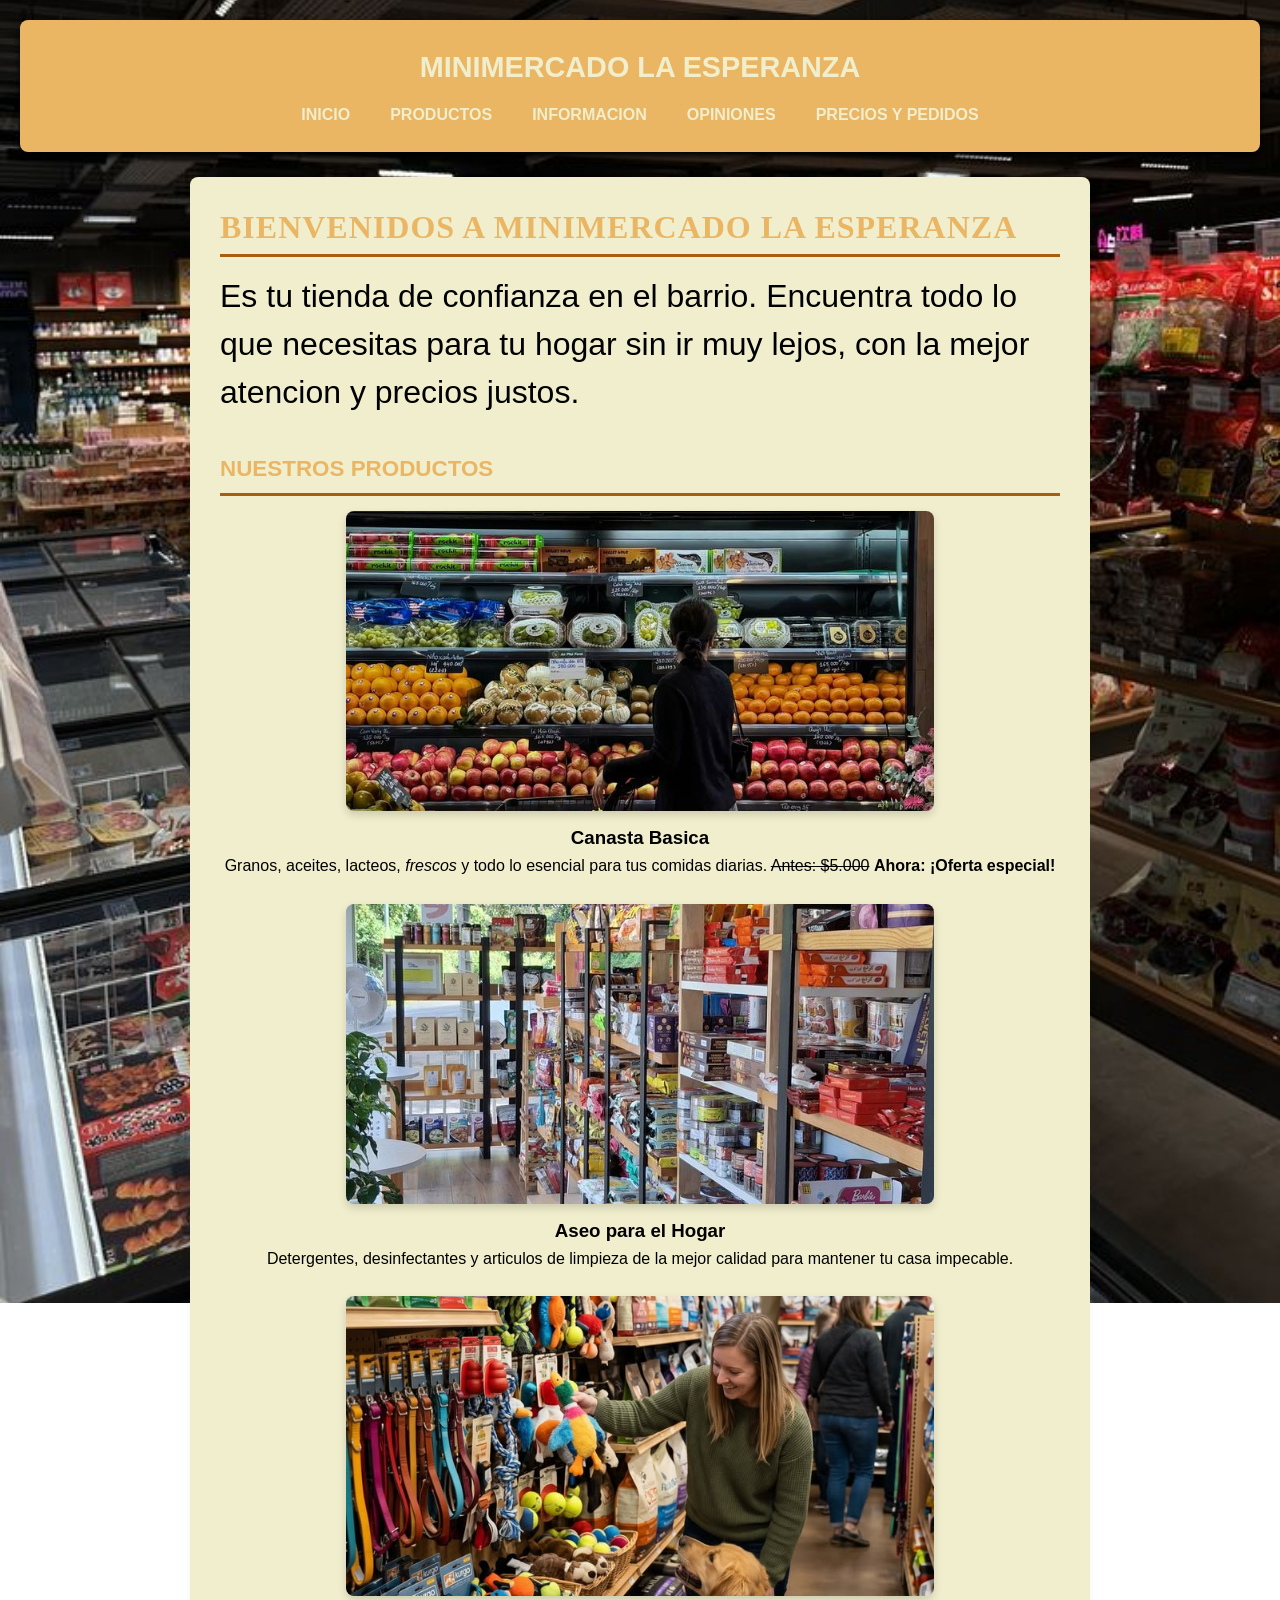
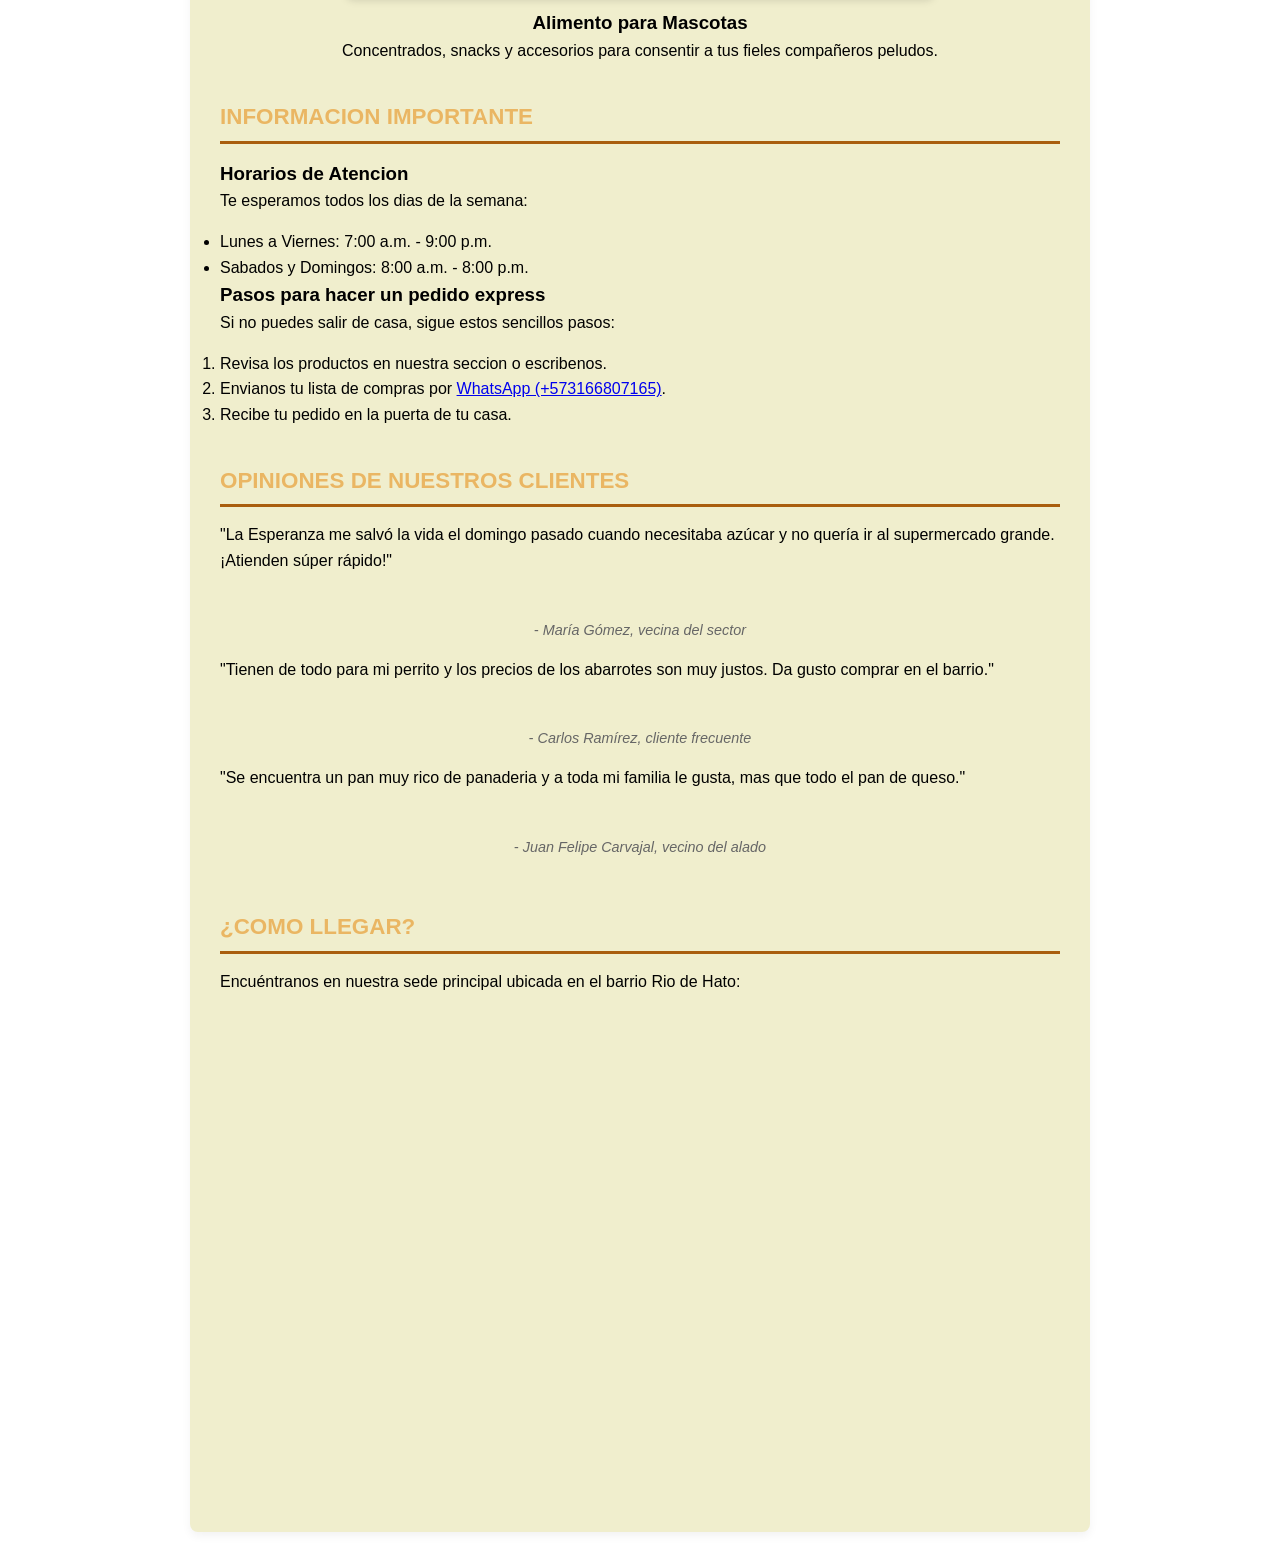
<file: HTML/index.html>
<!DOCTYPE html>
<html lang="es">
<head>
    <meta charset="UTF-8">
    <meta name="viewport" content="width=device-width, initial-scale=1.0">
    <meta name="description" content="Minimercado La Esperanza: abarrotes, aseo y alimentos para mascotas en tu barrio.">
    <title>Minimercado La Esperanza - Inicio</title>
    <link rel="stylesheet" href="../CSS/styles.css">
</head>
<body>
    <!-- VÍDEO DE FONDO-->
    <video autoplay muted loop playsinline class="video-fondo-total">
        <!-- Ruta desde la carpeta HTML hacia videos/ -->
        <source src="../videos/video1.mp4" type="video/mp4">
        Tu navegador no soporta vídeo en fondo.
    </video>

    <!-- Encabezado y Navegacion Compartida -->
    <header>
        <div class="logo-container">
            <h1>MINIMERCADO <strong>LA ESPERANZA</strong></h1>
        </div>
        <nav>
            <ul>
                <li><a href="index.html">INICIO</a></li>
                <li><a href="index.html#productos">PRODUCTOS</a></li>
                <li><a href="index.html#info">INFORMACION</a></li>
                <li><a href="index.html#opiniones">OPINIONES</a></li>
                <li><a href="datos.html">PRECIOS Y PEDIDOS</a></li>
            </ul>
        </nav>
    </header>


    <!-- Contenido Principal -->
    <main>
        <!-- Presentacion -->
        <section id="presentacion">
            <h2>BIENVENIDOS a Minimercado La Esperanza</h2>
            <p>Es tu tienda de confianza en el barrio. Encuentra todo lo que necesitas para tu hogar sin ir muy lejos, con la mejor atencion y precios justos.</p>
        </section>

        <!-- Seccion de Productos -->
        <section id="productos">
            <h2>NUESTROS PRODUCTOS</h2>
            <div class="tarjetas-contenedor">
                <article class="tarjeta">
                    <img src="../imagenes/compras.jpg" alt="Estanteria con abarrotes y granos del minimercado">
                    <h3>Canasta Basica</h3>
                    <p>Granos, aceites, lacteos, <em>frescos</em> y todo lo esencial para tus comidas diarias. <s>Antes: $5.000</s> <strong>Ahora: ¡Oferta especial!</strong></p>
                </article>

                <article class="tarjeta">
                    <img src="../imagenes/imagen1.jpg" alt="Productos de limpieza y aseo para el hogar">
                    <h3>Aseo para el Hogar</h3>
                    <p>Detergentes, desinfectantes y articulos de limpieza de la mejor calidad para mantener tu casa impecable.</p>
                </article>

                <article class="tarjeta">
                    <img src="../imagenes/mascota.jpg" alt="Alimento para perros y gatos en exhibicion">
                    <h3>Alimento para Mascotas</h3>
                    <p>Concentrados, snacks y accesorios para consentir a tus fieles compañeros peludos.</p>
                </article>
            </div>
        </section>

        <!-- Informacion -->
        <section id="info">
            <h2>INFORMACION IMPORTANTE</h2>
            
            <article>
                <h3>Horarios de Atencion</h3>
                <p>Te esperamos todos los dias de la semana:</p>
                <ul>
                    <li>Lunes a Viernes: 7:00 a.m. - 9:00 p.m.</li>
                    <li>Sabados y Domingos: 8:00 a.m. - 8:00 p.m.</li>
                </ul>
            </article>

            <article>
                <h3>Pasos para hacer un pedido express</h3>
                <p>Si no puedes salir de casa, sigue estos sencillos pasos:</p>
                <ol>
                    <li>Revisa los productos en nuestra seccion o escribenos.</li>
                    <li>Envianos tu lista de compras por <a href="https://wa.me/573166807165" target="_blank" rel="noopener noreferrer">WhatsApp (+573166807165)</a>.</li>
                    <li>Recibe tu pedido en la puerta de tu casa.</li>
                </ol>
            </article>
        </section>
    
    
    <!-- Opiniones de Clientes-->
        <section id="opiniones">
            <h2>OPINIONES DE NUESTROS CLIENTES </h2>
            <blockquote cite="https://maps.google.com">
                <p>"La Esperanza me salvó la vida el domingo pasado cuando necesitaba azúcar y no quería ir al supermercado grande. ¡Atienden súper rápido!"</p>
                <footer>- <cite>María Gómez, vecina del sector</cite></footer>
            </blockquote>
            
            <blockquote cite="https://maps.google.com">
                <p>"Tienen de todo para mi perrito y los precios de los abarrotes son muy justos. Da gusto comprar en el barrio."</p>
                <footer>- <cite>Carlos Ramírez, cliente frecuente</cite></footer>
            </blockquote>
            <blockquote cite="https://maps.google.com">
                <p>"Se encuentra un pan muy rico de panaderia y a toda mi familia le gusta, mas que todo el pan de queso."</p>
                <footer>- <cite>Juan Felipe Carvajal, vecino del alado </cite></footer>
            </blockquote>
        </section>

        <!--Llegar -->
        <section id="lugar">
            <h2>¿COMO LLEGAR?</h2>
            <p>Encuéntranos en nuestra sede principal ubicada en el barrio Rio de Hato:</p>
            <div class="mapa-contenedor">
                <iframe src="https://www.google.com/maps/embed?pb=!1m18!1m12!1m3!1d15828.5!2d-73.05!3d6.98!2m3!1f0!2f0!3f0!3m2!1i1024!2i768!4f13.1!3m3!1m2!1s0x8e683f!2sPiedecuesta%2C%26nbsp%3BSantander!5e0!3m2!1ses!2sco!4v1600000000000" width="600" height="450" style="border:0;" allowfullscreen="" loading="lazy" title="Mapa de ubicación de Minimercado La Esperanza cerca a Río de Hato, Piedecuesta"></iframe>
            </div>
        </section>


        
    </main>
</file>
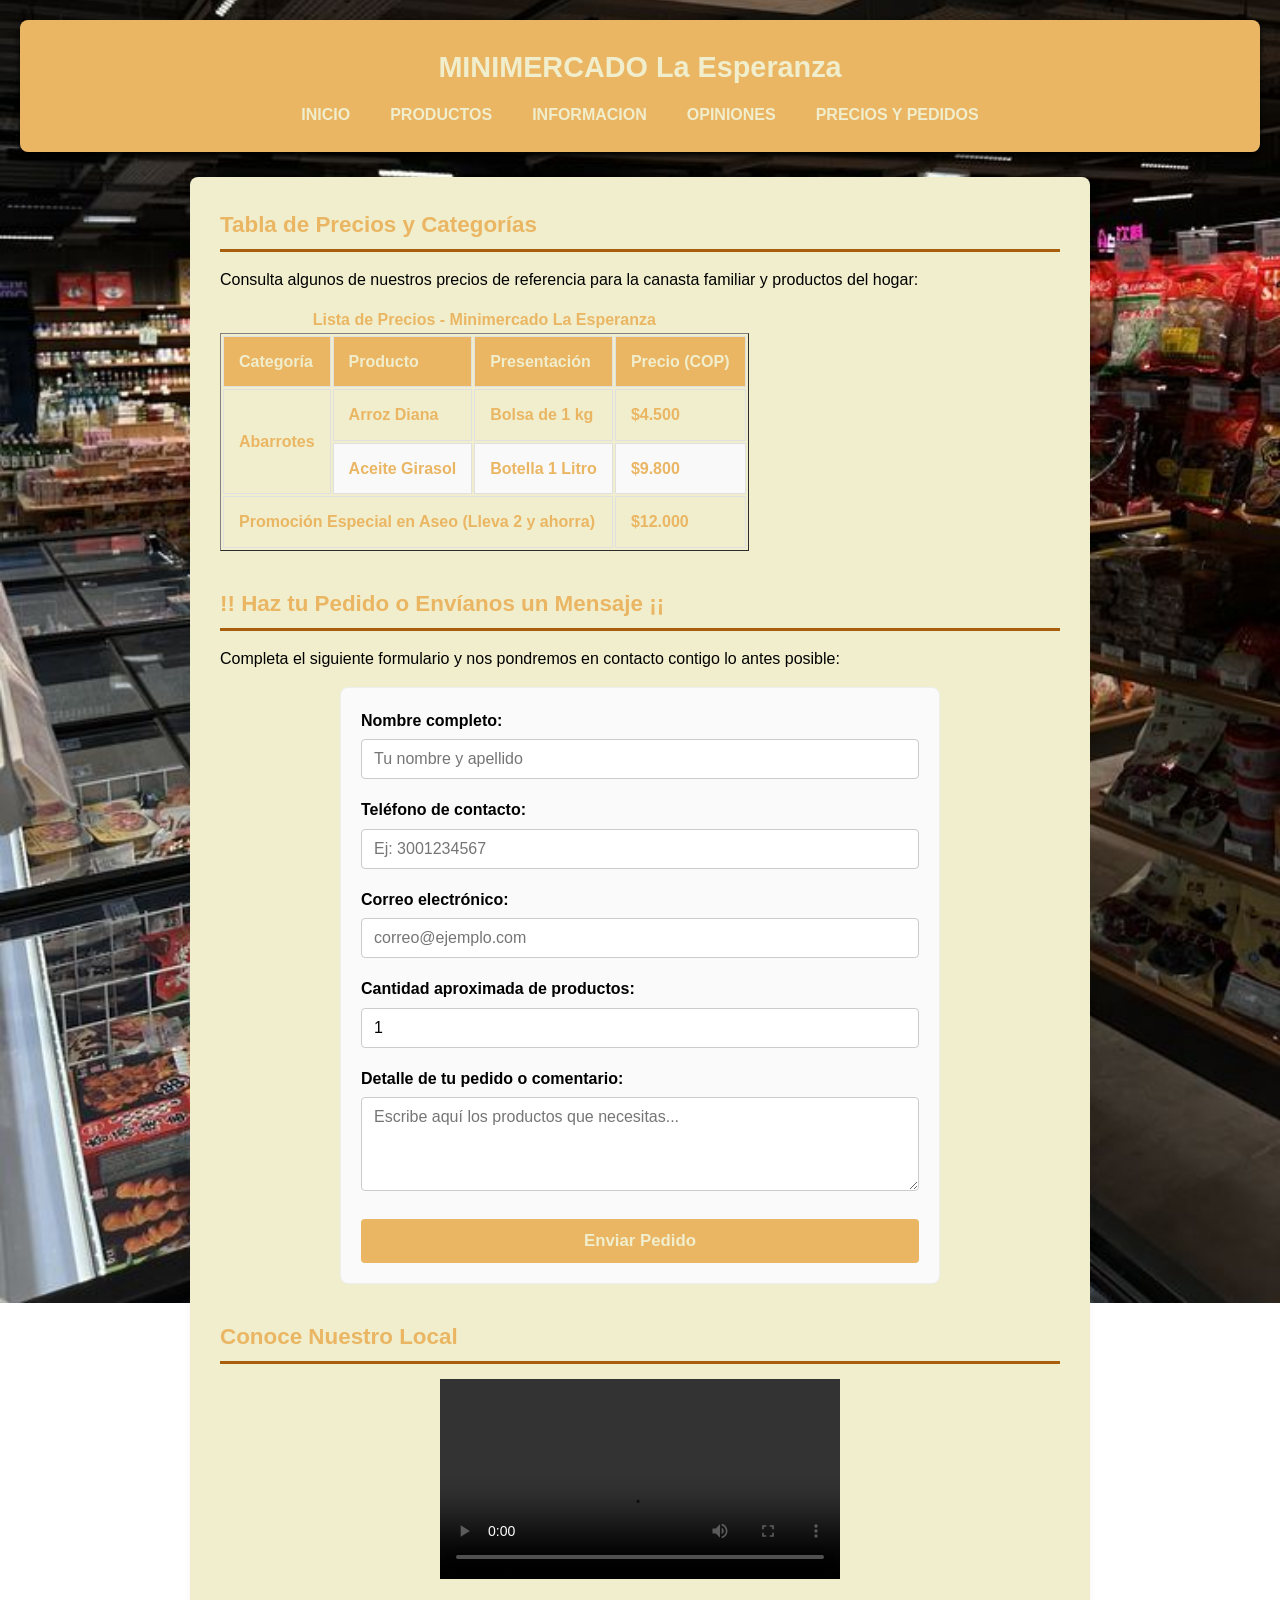
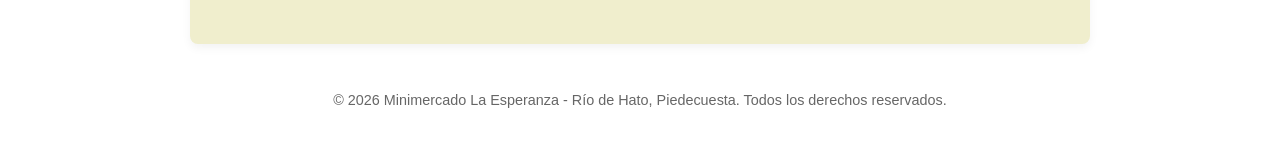
<file: HTML/datos.html>
<!DOCTYPE html>
<html lang="es">
<head>
    <meta charset="UTF-8">
    <meta name="viewport" content="width=device-width, initial-scale=1.0">
    <meta name="description" content="Lista de precios y formulario de pedidos de Minimercado La Esperanza en Piedecuesta.">
    <title>Precios y Pedidos - Minimercado La Esperanza</title>
    <link rel="stylesheet" href="../CSS/styles.css">
</head>
<body>

    <!-- Encabezado y Navegación Compartida -->
    <header>
        <div class="logo-container">
            <h1>MINIMERCADO <strong>La Esperanza</strong></h1>
        </div>
        <nav>
            <ul>
                <li><a href="index.html">INICIO</a></li>
                <li><a href="index.html#productos">PRODUCTOS</a></li>
                <li><a href="index.html#info">INFORMACION</a></li>
                <li><a href="index.html#opiniones">OPINIONES</a></li>
                <li><a href="datos.html">PRECIOS Y PEDIDOS</a></li>
            </ul>
        </nav>
    </header>

    <!-- Contenido Principal -->
    <main>
        <!-- Sección 1: Tabla de Precios -->
        <section id="precios">
            <h2>Tabla de Precios y Categorías</h2>
            <p>Consulta algunos de nuestros precios de referencia para la canasta familiar y productos del hogar:</p>
            
            <table border="1">
                <caption>Lista de Precios - Minimercado La Esperanza</caption>
                <thead>
                    <tr>
                        <th>Categoría</th>
                        <th>Producto</th>
                        <th>Presentación</th>
                        <th>Precio (COP)</th>
                    </tr>
                </thead>
                <tbody>
                    <tr>
                        <td rowspan="2">Abarrotes</td>
                        <td>Arroz Diana</td>
                        <td>Bolsa de 1 kg</td>
                        <td>$4.500</td>
                    </tr>
                    <tr>
                        <td>Aceite Girasol</td>
                        <td>Botella 1 Litro</td>
                        <td>$9.800</td>
                    </tr>
                    <tr>
                        <td colspan="3"><strong>Promoción Especial en Aseo (Lleva 2 y ahorra)</strong></td>
                        <td>$12.000</td>
                    </tr>
                </tbody>
            </table>
        </section>

        <!-- Sección 2: Formulario de Pedidos -->
        <section id="contacto">
            <h2>!! Haz tu Pedido o Envíanos un Mensaje ¡¡</h2>
            <p>Completa el siguiente formulario y nos pondremos en contacto contigo lo antes posible:</p>
            
            <form action="#" method="POST">
                <div>
                    <label for="nombre">Nombre completo:</label>
                    <input type="text" id="nombre" name="nombre" required placeholder="Tu nombre y apellido">
                </div>

                <div>
                    <label for="telefono">Teléfono de contacto:</label>
                    <input type="tel" id="telefono" name="telefono" required placeholder="Ej: 3001234567">
                </div>

                <div>
                    <label for="correo">Correo electrónico:</label>
                    <input type="email" id="correo" name="correo" placeholder="correo@ejemplo.com">
                </div>

                <div>
                    <label for="cantidad">Cantidad aproximada de productos:</label>
                    <input type="number" id="cantidad" name="cantidad" min="1" max="50" value="1">
                </div>

                <div>
                    <label for="mensaje">Detalle de tu pedido o comentario:</label>
                    <textarea id="mensaje" name="mensaje" rows="4" placeholder="Escribe aquí los productos que necesitas..."></textarea>
                </div>

                <button type="submit">Enviar Pedido</button>
            </form>
        </section>

        <!--video-->
        <section id="video-promocional">
        <h2>Conoce Nuestro Local</h2>
        <div class="video-contenedor">
            <video controls width="100%">
                <source src="../videos/video1.mp4" type="video/mp4">
                Tu navegador no soporta la reproducción de video.
            </video>
        </div>
       </section>

    </main>

    <!-- Pie de página -->
    <footer>
        <p>&copy; 2026 Minimercado La Esperanza - Río de Hato, Piedecuesta. Todos los derechos reservados.</p>
    </footer>

</body>
</html>
</file>
<file: CSS/styles.css>
:root{
    --color-principal: rgb(234, 182, 99);
    --color-secundario: rgb(217, 176, 72);
    --color-acento: #a95e0e;
    --color-fondo: #e6eab7;
    --color-blanco: rgb(240, 238, 205);
    --color-texto: #000000;
    --border-radius: 8px;

}

*{
    box-sizing: border-box;
    margin: 0;
    padding: 0;

}

body {
    font-family: 'Segoe UI', Tahoma, Geneva, Verdana, sans-serif;
    line-height: 1.6;
    background-image: url('../imagenes/fondo.jpg');
    background-size: cover;
    background-position: center;
    background-repeat: no-repeat;
    background-attachment: fixed;
    color: var(--color-texto);
    padding: 20px;
}

/*Encabezado y Navegacion */
header {
    background-color: var(--color-principal);
    color: var(--color-blanco);
    padding: 1.5rem;
    text-align: center;
    border-radius: var(--border-radius);
    margin-bottom: 25px;
    box-shadow: 0 4px 6px rgba(0,0,0,1);

}

header h1 {
    margin-bottom: 12px;
    font-size: 1.8rem;

}

nav ul{
    list-style: none;
    display: flex;
    justify-content: center;
    gap: 12px;
    flex-wrap: wrap;

}

nav a {
    color: var(--color-blanco);
    text-decoration: none;
    font-weight: 600;
    padding: 8px 14px;
    border-radius: 4px;
    transition: background-color 0.3s ease;

}

nav a:hover {
    background-color: var(--color-secundario);

}

/*contenedor principal */
main{
    max-width: 900px;
    margin: 0 auto;
    background: var(--color-blanco);
    padding: 30px;
    border-radius: var(--border-radius);
    box-shadow: 0 4px 10px rgba(0,0,0,0.05);

}

section{
    margin-bottom: 35px;

}

h2{
    color: var(--color-principal);
    border-bottom: 3px solid var(--color-acento);
    padding-bottom: 6px;
    margin-bottom: 15px;
    font-size: 1.4rem;


}

p {
    margin-bottom: 15px;

}

/*tabla*/

table {
    font-weight: bold;
    margin-bottom: 10px;
    caption-side: top;
    color: var(--color-principal);
    text-align: left;

}

th, td { 
    padding: 12px 15px;
    text-align: left;
    border: 1px solid #e0e0e0
}

th {
    background-color: var(--color-principal);
    color: var(--color-blanco);
    font-weight: 600;

}

tbody tr:nth-child(even) {
    background-color: #f9f9f9;

}

tbody tr:hover {
    background-color: #f1f8e9;

}

/*formulario de pedidos*/

form {
    display: flex;
    flex-direction: column;
    gap: 18px;
    max-width: 600px;
    margin: 0 auto;
    background-color: #fafafa;
    padding: 20px;
    border: 1px solid #eee;
    border-radius: var(--border-radius);
}

form div {
    display: flex;
    flex-direction: column;
}

label {
    font-weight: 600;
    margin-bottom: 6px;
    color: var(--color-texto);
}

input, textarea, button {
    padding: 10px 12px;
    border: 1px solid #ccc;
    border-radius: 4px;
    font-size: 1rem;
    font-family: inherit;
}

input:focus, textarea:focus {
    border-color: var(--color-principal);
    outline: none;
    box-shadow: 0 0 5px rgba(46, 125, 50, 0.3);
}

textarea {
    resize: vertical;
}

button[type="submit"] {
    background-color: var(--color-principal);
    color: var(--color-blanco);
    border: none;
    font-weight: bold;
    font-size: 1.05rem;
    cursor: pointer;
    transition: background-color 0.3s ease;
    margin-top: 10px;
    padding: 12px;
}

button[type="submit"]:hover {
    background-color: var(--color-secundario);
}

/*pie de pagina*/

footer {
    text-align: center;
    margin-top: 30px;
    padding: 15px;
    color: #666;
    font-size: 0.9rem;
}

/*Diseño movil*/

@media (max-width: 600px) {
    body {
        padding: 10px;
    }

    main {
        padding: 15px;
    }

    nav ul {
        flex-direction: column;
        align-items: center;
        gap: 8px;
    }

    table, th, td {
        font-size: 0.85rem;
        padding: 8px 10px;
    }
}

.tarjeta {
    margin-bottom: 25px;
    text-align: center;
}

.tarjeta img {
    width: 70%;
    height: 300px;      
    object-fit: cover;
    border-radius: var(--border-radius);
    box-shadow: 0 4px 8px rgba(0,0,0,0.15);
    margin: 0 auto 12px auto;
    display: block;
}

.video-fondo-total {
    position: fixed;      
    top: 50%;
    left: 50%;
    min-width: 100%;
    min-height: 100%;
    width: auto;
    height: auto;
    transform: translate(-50%, -50%);
    z-index: -1000;       
    object-fit: cover;    
    pointer-events: none;
}

/* video*/
video {
    width: 50%;
    max-width: 400px; 
    height: auto;
    display: block;
    margin: 0 auto;
}

/* Estilos personalizado */
#presentacion h2 {
    font-family: 'Georgia', 'Times New Roman', serif;
    font-size: 2rem;              
    letter-spacing: 1px;          
    text-transform: uppercase;    
    line-height: 1.3;
}

#presentacion p {
    font-family: 'Segoe UI', Arial, sans-serif;
    font-size: 2rem;           
    line-height: 1.5;             
    overflow-wrap: break-word;     
}
</file>
